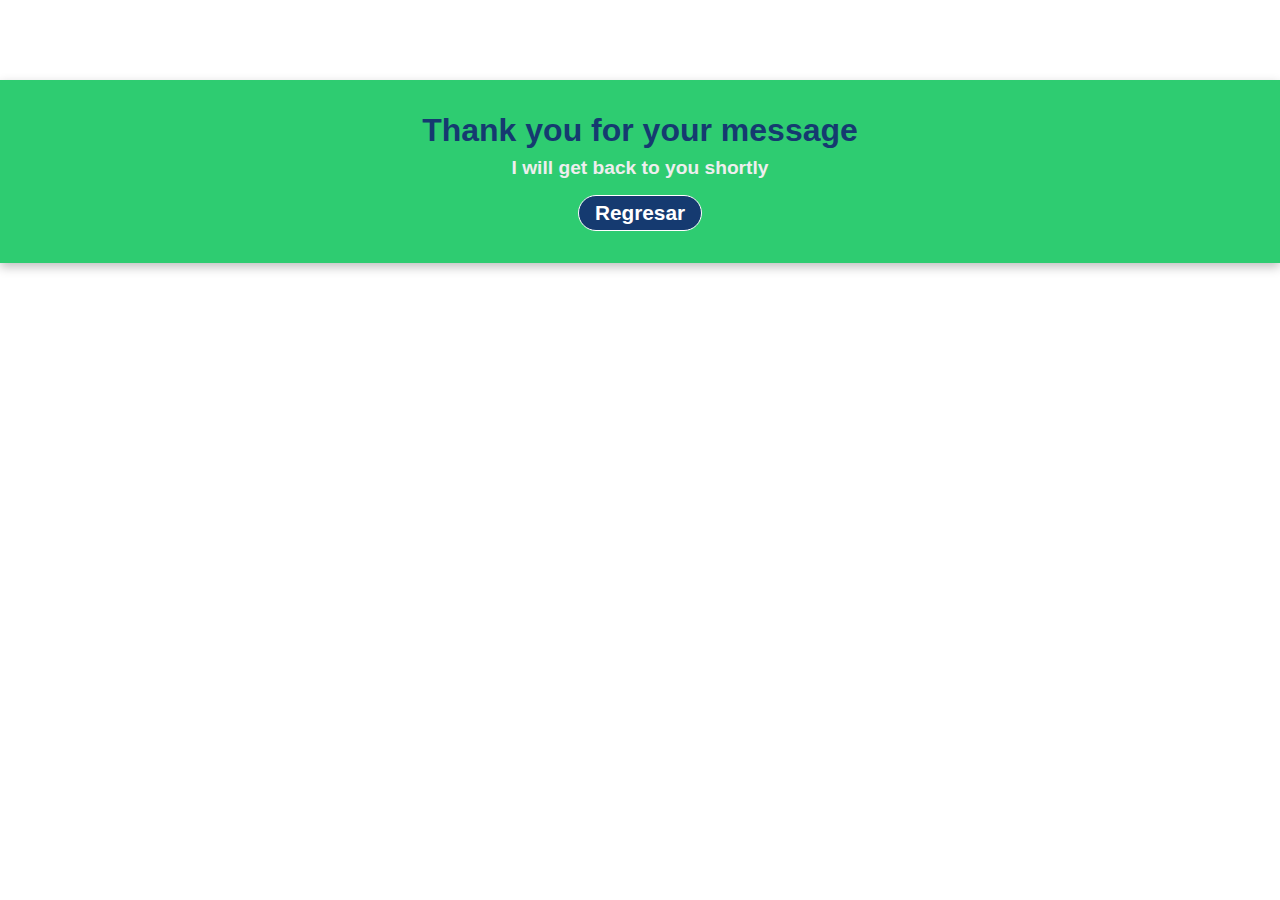
<file: site/public/thanks.html>
<!DOCTYPE html>
<html lang="en">
<head>
    <meta charset="UTF-8">
    <meta http-equiv="X-UA-Compatible" content="IE=edge">
    <meta name="viewport" content="width=device-width, initial-scale=1.0">
    <title>Thanks</title>
    <link rel="stylesheet" href="css/thanks.css">
</head>
<body>
    <div class="container">
        <h1>Thank you for your message</h1>
        <p>I will get back to you shortly</p>
        <a href="index.html"><button class="btn">Regresar</button></a>
    </div>
</body>
</html>
</file>
<file: site/public/css/thanks.css>
:root{
    --main-color: rgb(21, 58, 112);
    --reverse-color: #fff;
    --letter-color: #444a;
    --bar-color: #2ECC71;
    --shadow: 0 4px 10px rgba(0,0,0,0.25);
}

*{
    box-sizing: border-box;
    padding: 0;
    margin: 0;
    font-family: 'Montserrat', sans-serif;
}

.container{
    display: flex;
    justify-content: center;
    align-items: center;
    text-align: center;
    flex-direction: column;
    padding: 2rem;
    margin-top: 5rem;
    background: var(--bar-color);
    box-shadow: var(--shadow);
}

.container h1{
    color: var(--main-color);
}

.container p{
    color: #eee;
    margin-bottom: 1rem;
    margin-top: .5rem;
    font-size: 1.2rem;
    font-weight: 600;
}

.btn{
    font-size: 1.3rem;
    font-weight: 600;
    padding: .3rem 1rem;
    border-radius: 5rem;
    background: var(--main-color);
    color: var(--reverse-color);
    border: 1px solid var(--reverse-color);
    cursor: pointer; 
    transition: all .3s linear;
}

.btn:hover{
    background: var(--reverse-color);
    color: var(--main-color);
    border: 1px solid var(--main-color);
}
</file>
